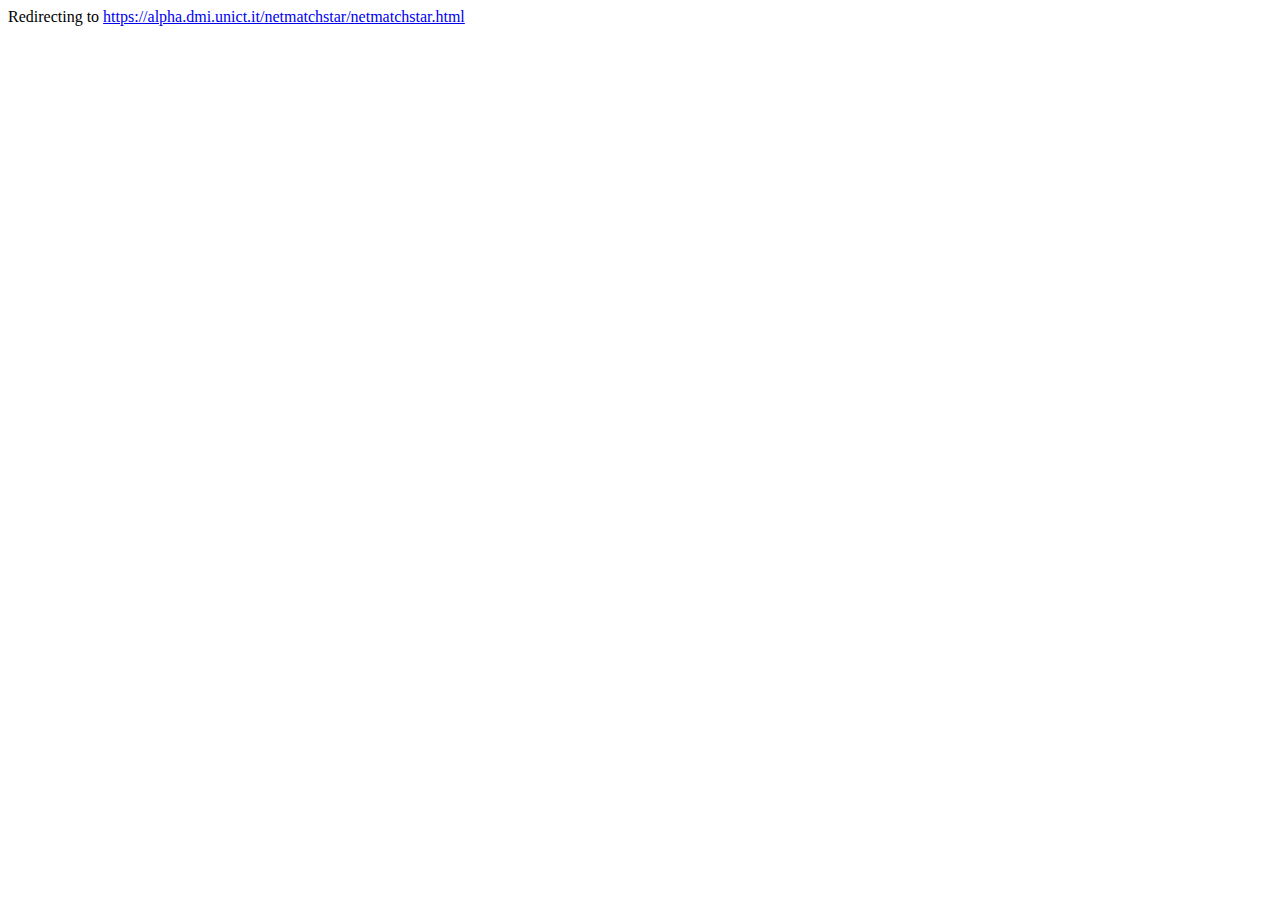
<file: index.html>
<!DOCTYPE html>
<html lang="en"><head>
<meta http-equiv="content-type" content="text/html; charset=UTF-8">
    <meta charset="utf-8">
    <meta http-equiv="X-UA-Compatible" content="IE=edge">
    <meta name="viewport" content="width=device-width, initial-scale=1">
    <meta name="description" content="NetMatch*">
    <meta name="author" content="Fabio Rinnone">
    <meta http-equiv="refresh" content="1; URL=netmatchstar.html">
    <link rel="icon" href="img/favicon.gif">
    <title>NetMatch*</title>
  </head>

  <body>
	Redirecting to <a href="netmatchstar.html">https://alpha.dmi.unict.it/netmatchstar/netmatchstar.html</a>
  </body></html>
</file>
